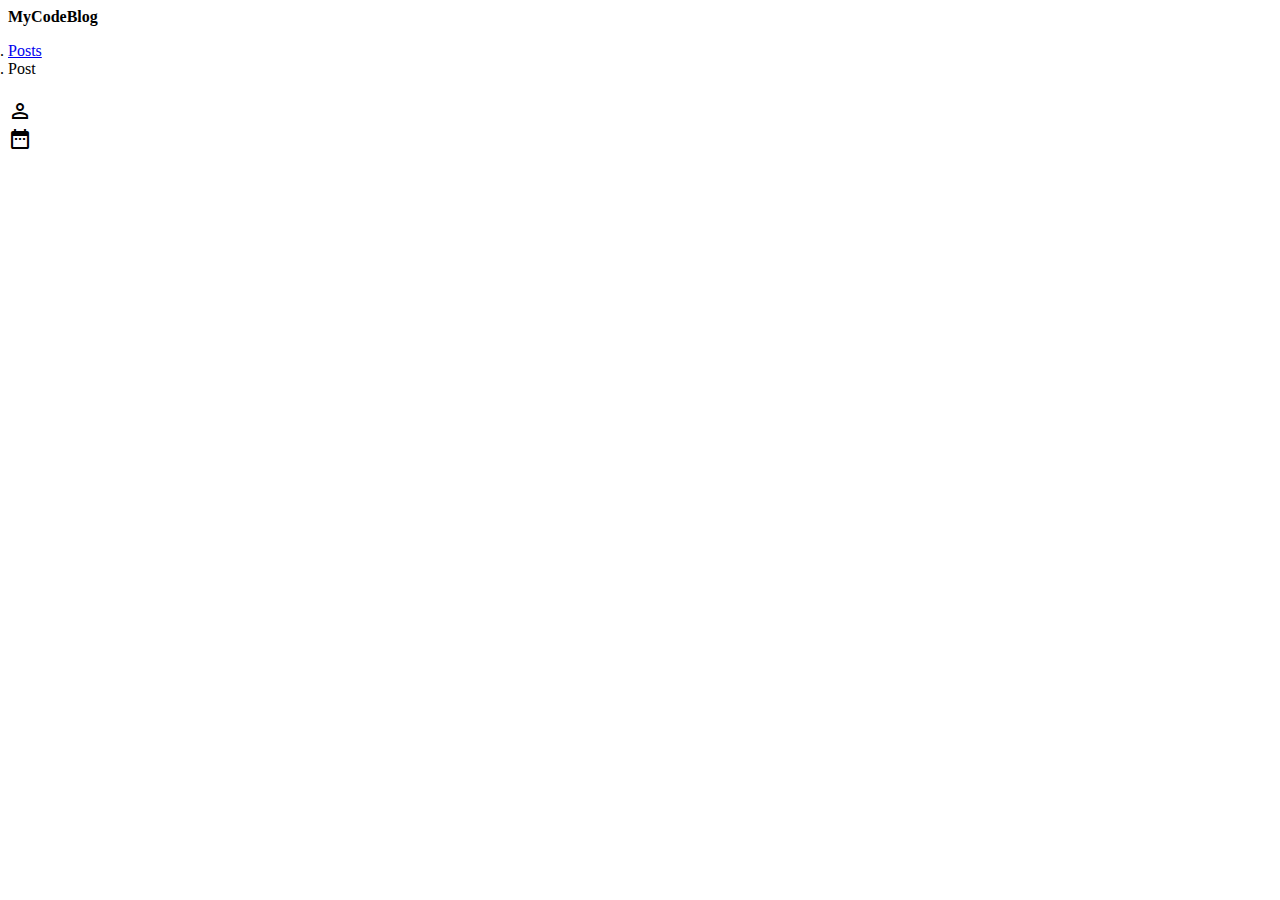
<file: codeblog/src/main/resources/templates/postDetails.html>
<!DOCTYPE html>
<html xmlns:th="http://thymeleaf.org">
<head>
    <meta charset="UTF-8">
    <meta http-equiv="X-UA-Compatible" content="IE=edge">
    <meta name="viewport" content="width=device-width, initial-scale=1.0">
    <!--Import Google Icon Font-->
    <link href="https://fonts.googleapis.com/icon?family=Material+Icons" rel="stylesheet"/>
    <!-- Bootstrap CSS -->
    <link  rel="stylesheet"  href="https://stackpath.bootstrapcdn.com/bootstrap/4.1.3/css/bootstrap.min.css"  integrity="sha384-MCw98/SFnGE8fJT3GXwEOngsV7Zt27NXFoaoApmYm81iuXoPkFOJwJ8ERdknLPMO"  crossorigin="anonymous">
    <title>Posts</title>
</head>
<body>
    <header>
        <nav class="navbar navbar-light bg-light">
            <span class="navbar-brand mb-0 h1" style="font-weight: bold;">MyCodeBlog</span>
        </nav>
    </header>
    <main>

        <div class="container" style="width: 60%; padding-bottom: 30px;">

            <nav aria-label="breadcrumb">
                <ol class="breadcrumb" style="background-color: white; padding-left: 0px;">
                    <li class="breadcrumb-item" aria-current="page"><a href="/posts">Posts</a></li>
                    <li class="breadcrumb-item active" aria-current="page">Post</li>
                </ol>
              </nav>
        
            <article>
                <h1 class="card-title" style="font-weight: bold; margin-bottom: 20px;"><span th:text="${post.titulo}"></span></h1>
                    <p class="card-subtitle mb-2 text-muted">
                        <i class="material-icons">person_outline</i>
                        <span th:text="${post.autor}"></span>    
                        <br>
                        <i class="material-icons">date_range</i>
                        <span th:text="${post.data}"></span>
                    </p>

                    <section>
                        <p class="card-text" style="margin-top: 40px;"><span th:utext="${post.texto}"></span></p>
                    </section>
            </article>

        </div>

    </main>
</body>
</html>
</file>
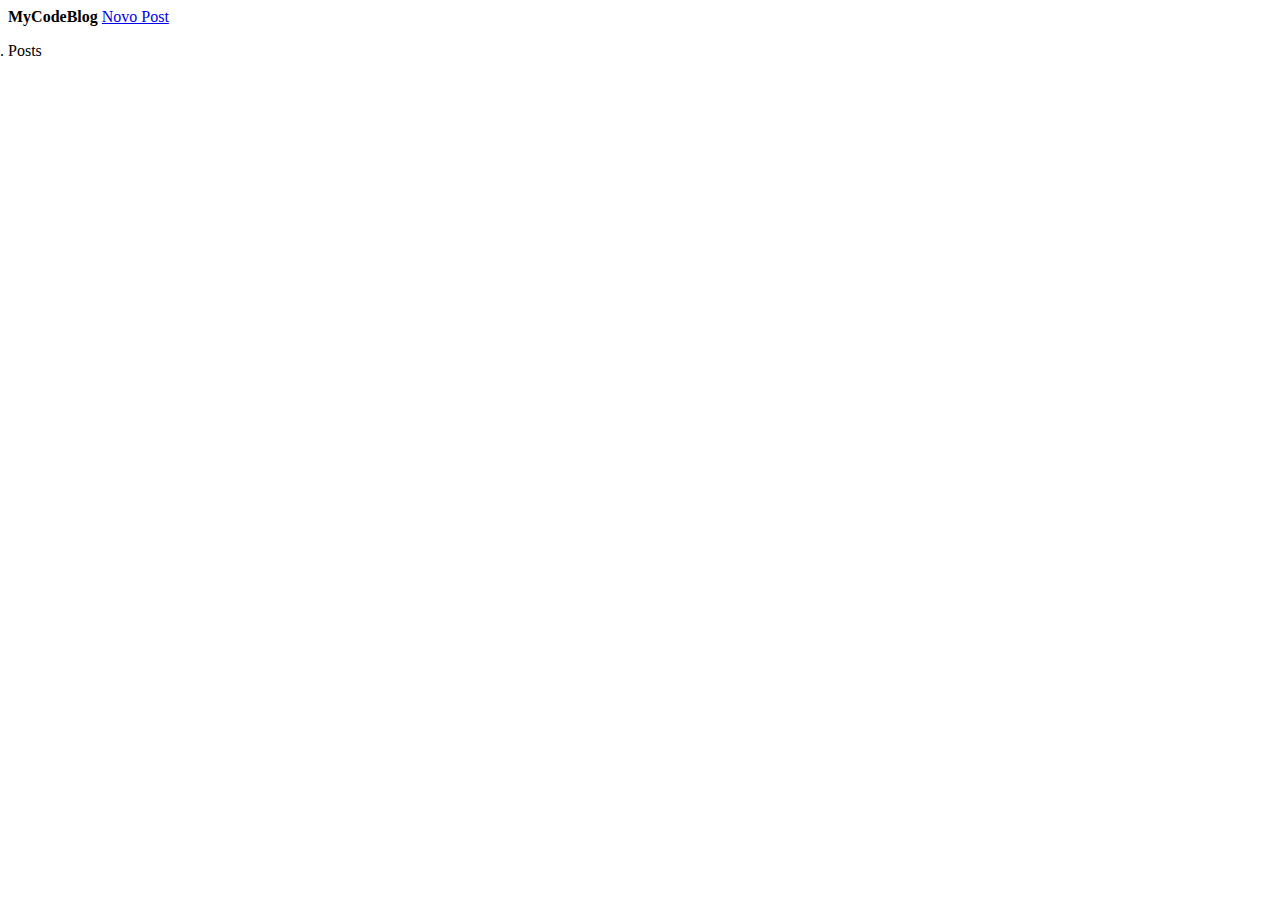
<file: codeblog/src/main/resources/templates/posts.html>
<!DOCTYPE html>
<html xmlns:th="http://thymeleaf.org">
<head>
    <meta charset="UTF-8">
    <meta http-equiv="X-UA-Compatible" content="IE=edge">
    <meta name="viewport" content="width=device-width, initial-scale=1.0">
    <link  rel="stylesheet"  href="https://stackpath.bootstrapcdn.com/bootstrap/4.1.3/css/bootstrap.min.css"  integrity="sha384-MCw98/SFnGE8fJT3GXwEOngsV7Zt27NXFoaoApmYm81iuXoPkFOJwJ8ERdknLPMO"  crossorigin="anonymous">
    <title>Posts</title>
</head>
<body>
    <header>
        <nav class="navbar navbar-light bg-light">
            <span class="navbar-brand mb-0 h1" style="font-weight: bold;">MyCodeBlog</span>
            <a href="/newpost" class="btn btn-primary" role="button">Novo Post</a>
        </nav>
    </header>
    <section>

        <div class="container"  style="width: 60%; padding-bottom: 30px;">
            <nav aria-label="breadcrumb">
                <ol class="breadcrumb" style="background-color: white; padding-left: 0px;">
                    <li class="breadcrumb-item active" aria-current="page">Posts</li>
                </ol>
            </nav>
            <div class="card shadow-sm bg-white rounded" style="margin-top: 20px;" th:each="post : ${posts}">
                <div class="card-body">
                    <p class="card-subtitle mb-2 text-muted" style="font-size: 0.8rem;">
                        <span th:text="${post.autor}"></span>
                        <span th:text="${post.data}"></span>
                    </p>
                    <a th:href="${(#mvc.url('BC#getPostDetails').arg(0, post.id)).build()}"><h4 class="card-title" style="font-weight: bold; color: black; padding-top: 5px;"><span th:text="${post.titulo}"></span></h4></a>
                    <p class="card-text"><span th:utext="${#strings.abbreviate(post.texto,400)} "></span></p>
                    <!--<a th:href="${(#mvc.url('BC#getPostDetails').arg(0, post.id)).build()}" class="card-link">Acessar</a>-->
                </div>
            </div>
        </div>

    </section>
</body>
</html>
</file>
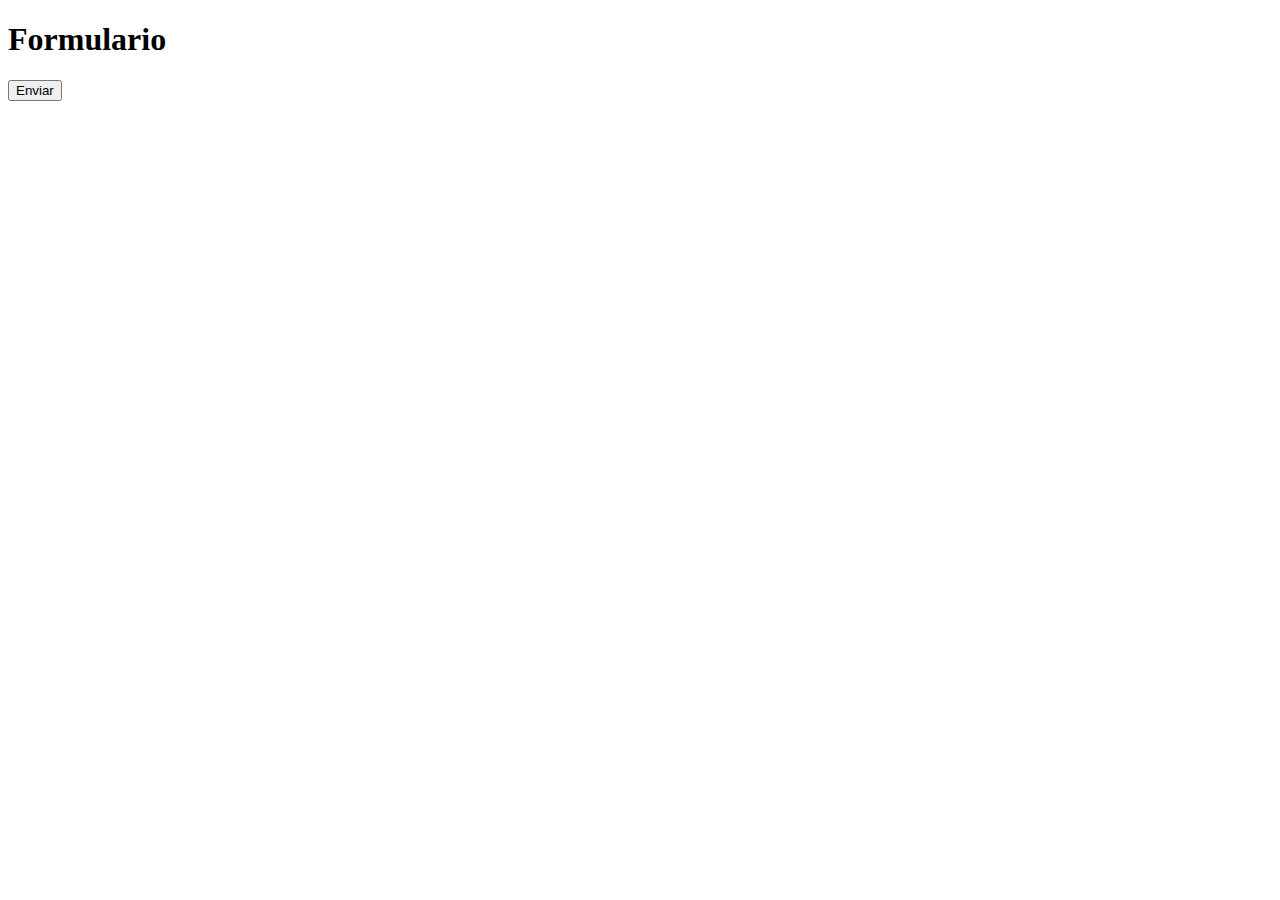
<file: exercicios-sb/src/main/resources/static/formulario.html>
<!DOCTYPE html>
<html lang="en">
<head>
    <meta charset="UTF-8">
    <meta http-equiv="X-UA-Compatible" content="IE=edge">
    <meta name="viewport" content="width=device-width, initial-scale=1.0">
    <title>Formulario</title>
</head>
<body>
    <h1>Formulario</h1>

    <form method="post" action="/metodos">
        <button>Enviar</button>
    </form>
</body>
</html>
</file>
